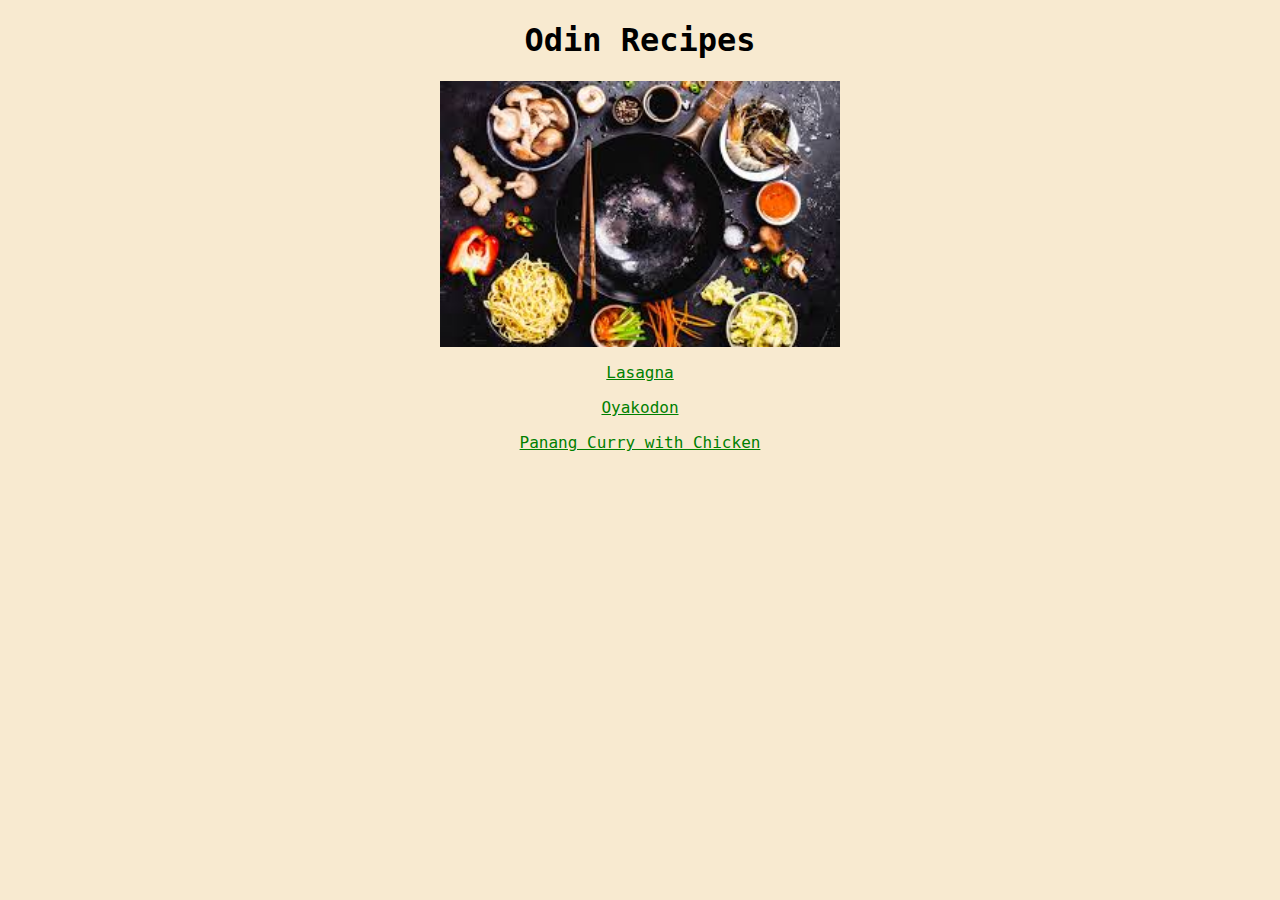
<file: index.html>
<!DOCTYPE html>
<html lang="en">
    <head>
        <meta charset="UTF-8">
        <meta http-equiv="X-UA-Compatible" content="IE=edge">
        <meta name="viewport" content="width=device-width, initial-scale=1.0">
        <link rel="stylesheet" href="style.css">
        <title>Odin Recipes</title>
    </head>
    <body>
        <h1 class="header">Odin Recipes</h1>
        <img class="image center" src="./images/cooking.jpeg" alt="table with pan and stuff">
        <p class="recipe"><a href="./recipes/lasagna.html">Lasagna</a></p>
        <p class="recipe"><a href="./recipes/Oyakodon.html">Oyakodon</a></p>
        <p class="recipe"><a href="./recipes/Panang.html">Panang Curry with Chicken</a></p>
        
    </body>
</html>
</file>
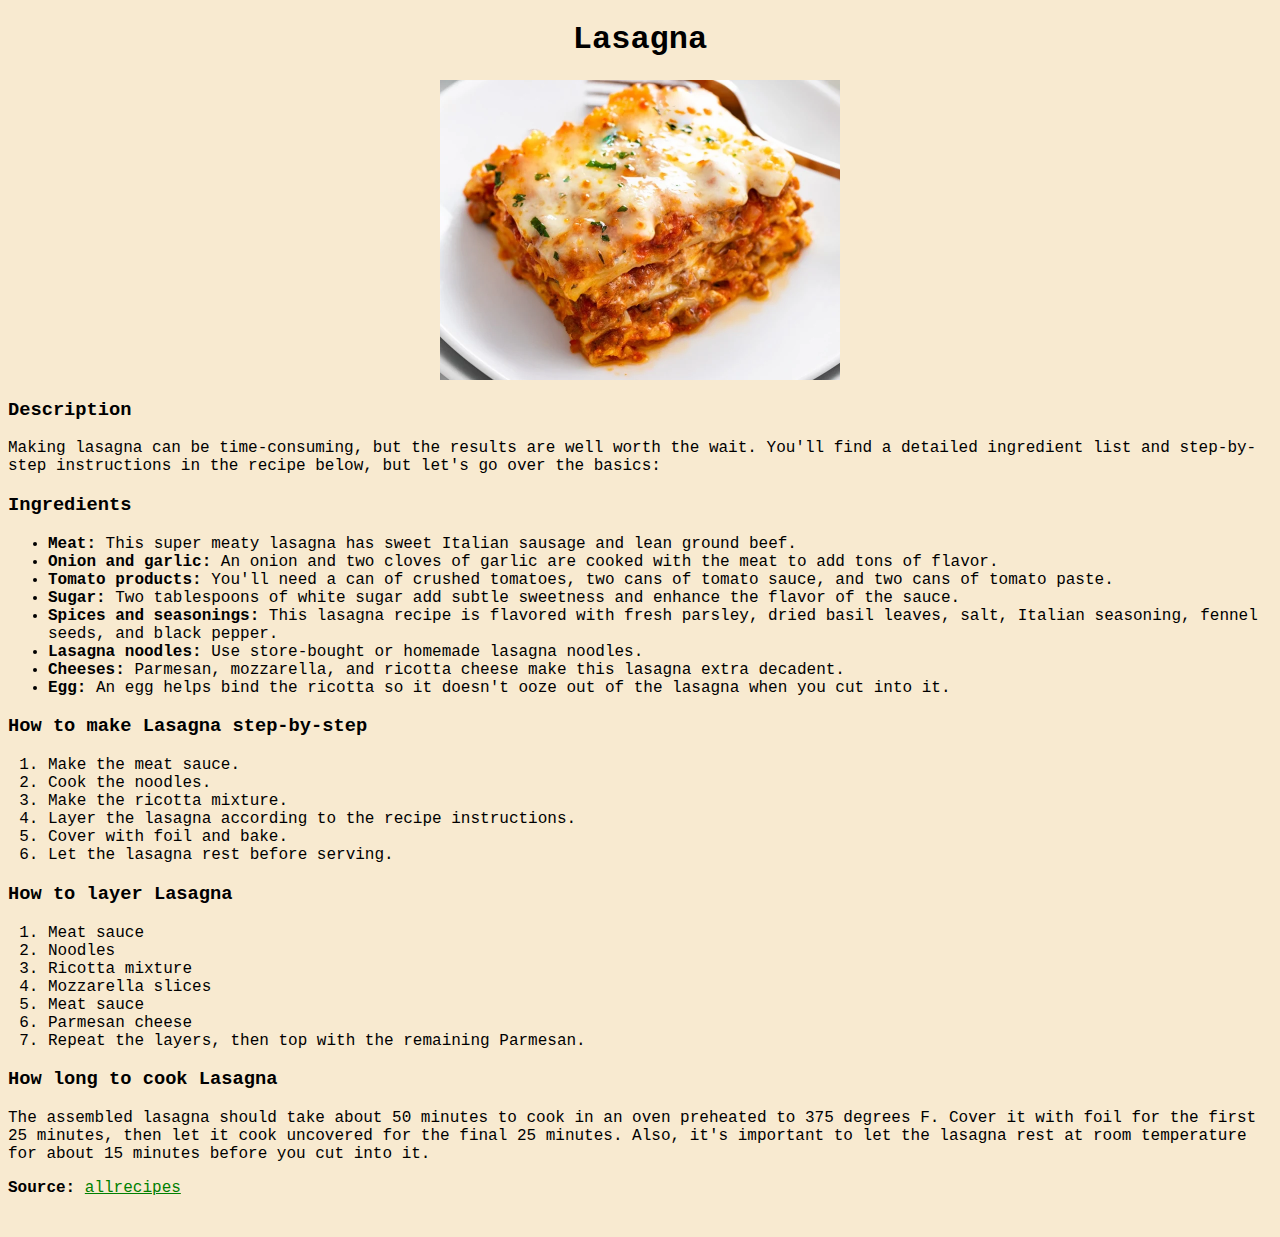
<file: recipes/lasagna.html>
<!DOCTYPE html>
<html lang="en">
    <head>
        <meta charset="UTF-8">
        <meta http-equiv="X-UA-Compatible" content="IE=edge">
        <meta name="viewport" content="width=device-width, initial-scale=1.0">
        <link rel="stylesheet" href="../style.css">
        <title>Lasagna</title>
    </head>
    <body>
        <h1 class="header">Lasagna</h1>
        <img src="../images/Lasagna.jpg" alt="Lasagna image" class="image center">
        <h3>Description</h3>
        <p>Making lasagna can be time-consuming, but the results are well worth the wait. You'll find a detailed ingredient list and step-by-step instructions in the recipe below, but let's go over the basics:</p>
        <h3>Ingredients</h3>
        <ul>
            <li><strong>Meat:</strong> This super meaty lasagna has sweet Italian sausage and lean ground beef.</li>
            <li><strong>Onion and garlic:</strong> An onion and two cloves of garlic are cooked with the meat to add tons of flavor.</li>
            <li><strong>Tomato products:</strong> You'll need a can of crushed tomatoes, two cans of tomato sauce, and two cans of tomato paste.</li>
            <li><strong>Sugar:</strong> Two tablespoons of white sugar add subtle sweetness and enhance the flavor of the sauce.</li>
            <li><strong>Spices and seasonings:</strong> This lasagna recipe is flavored with fresh parsley, dried basil leaves, salt, Italian seasoning, fennel seeds, and black pepper.</li>
            <li><strong>Lasagna noodles:</strong> Use store-bought or homemade lasagna noodles.</li>
            <li><strong>Cheeses:</strong> Parmesan, mozzarella, and ricotta cheese make this lasagna extra decadent.</li>
            <li><strong>Egg:</strong> An egg helps bind the ricotta so it doesn't ooze out of the lasagna when you cut into it.</li>
        </ul>
        <h3>How to make Lasagna step-by-step</h3>
        <ol>
            <li>Make the meat sauce.</li>
            <li>Cook the noodles.</li>
            <li>Make the ricotta mixture.</li>
            <li>Layer the lasagna according to the recipe instructions.</li>
            <li>Cover with foil and bake.</li>
            <li>Let the lasagna rest before serving.</li>
        </ol>
        <h3>How to layer Lasagna</h3>
        <ol>
            <li>Meat sauce</li>
            <li>Noodles</li>
            <li>Ricotta mixture</li>
            <li>Mozzarella slices</li>
            <li>Meat sauce</li>
            <li>Parmesan cheese</li>
            <li>Repeat the layers, then top with the remaining Parmesan.</li>
        </ol>
        <h3>How long to cook Lasagna</h3>
        <p>The assembled lasagna should take about 50 minutes to cook in an oven preheated to 375 degrees F. Cover it with foil for the first 25 minutes, then let it cook uncovered for the final 25 minutes. Also, it's important to let the lasagna rest at room temperature for about 15 minutes before you cut into it.</p>
        <p><strong>Source: </strong><a href="https://www.allrecipes.com/recipe/23600/worlds-best-lasagna/">allrecipes</a></p>
    </body>
</html>
</file>
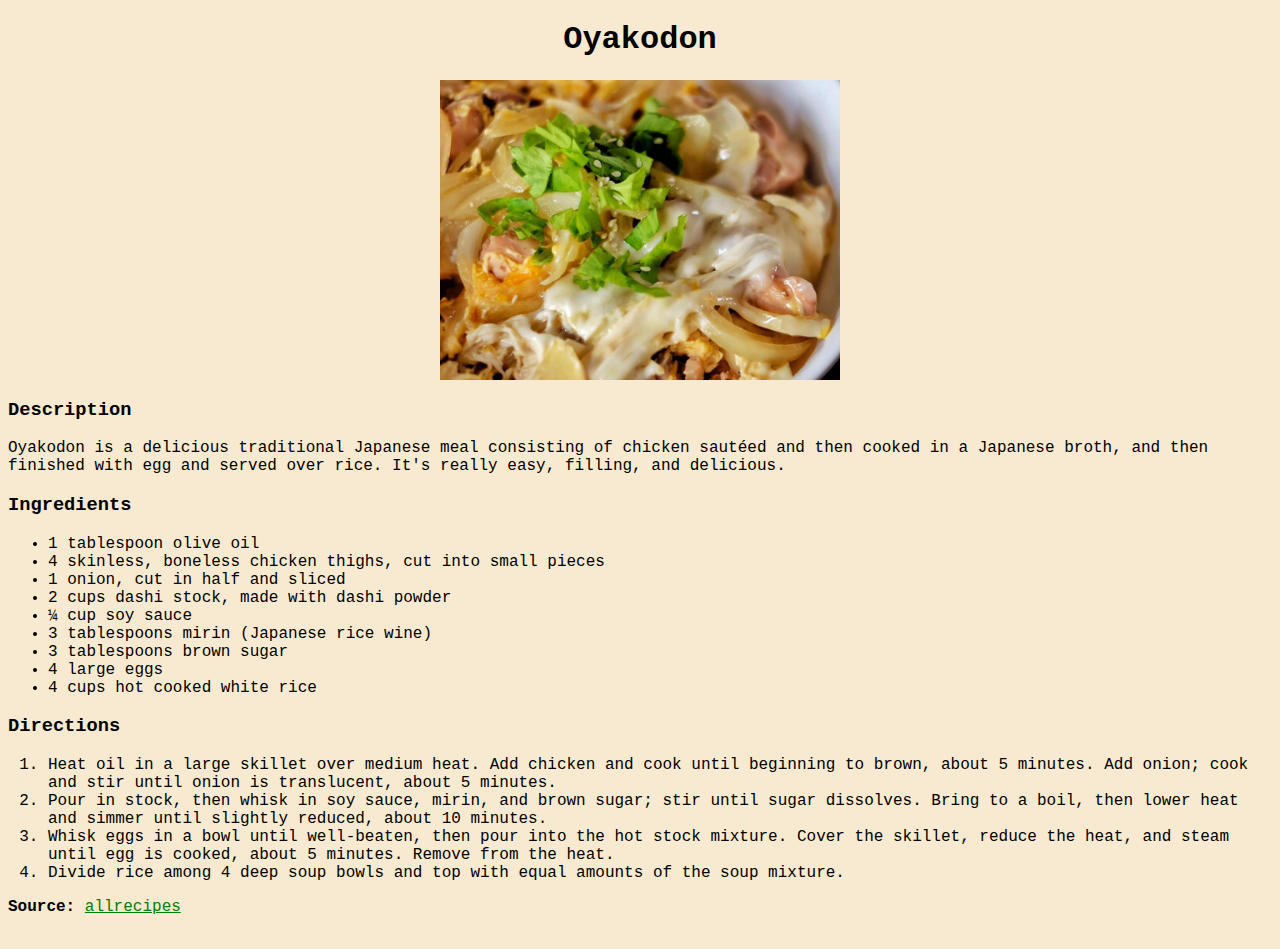
<file: recipes/Oyakodon.html>
<!DOCTYPE html>
<html lang="en">
    <head>
        <meta charset="UTF-8">
        <meta http-equiv="X-UA-Compatible" content="IE=edge">
        <meta name="viewport" content="width=device-width, initial-scale=1.0">
        <link rel="stylesheet" href="../style.css">
        <title>Oyakodon</title>
    </head>
    <body>
        <h1 class="header">Oyakodon</h1>
        <img src="../images/Oyakodon.jpg" alt="Oyakodon image" class="image center">
        <h3>Description</h3>
        <p>Oyakodon is a delicious traditional Japanese meal consisting of chicken sautéed and then cooked in a Japanese broth, and then finished with egg and served over rice. It's really easy, filling, and delicious.</p>
        <h3>Ingredients</h3>
        <ul>
            <li>1 tablespoon olive oil</li>
            <li>4 skinless, boneless chicken thighs, cut into small pieces</li>
            <li>1 onion, cut in half and sliced</li>
            <li>2 cups dashi stock, made with dashi powder</li>
            <li>¼ cup soy sauce</li>
            <li>3 tablespoons mirin (Japanese rice wine)</li>
            <li>3 tablespoons brown sugar</li>
            <li>4 large eggs</li>
            <li>4 cups hot cooked white rice</li>
        </ul>
        <h3>Directions</h3>
        <ol>
            <li>Heat oil in a large skillet over medium heat. Add chicken and cook until beginning to brown, about 5 minutes. Add onion; cook and stir until onion is translucent, about 5 minutes.</li>
            <li>Pour in stock, then whisk in soy sauce, mirin, and brown sugar; stir until sugar dissolves. Bring to a boil, then lower heat and simmer until slightly reduced, about 10 minutes.</li>
            <li>Whisk eggs in a bowl until well-beaten, then pour into the hot stock mixture. Cover the skillet, reduce the heat, and steam until egg is cooked, about 5 minutes. Remove from the heat.</li>
            <li>Divide rice among 4 deep soup bowls and top with equal amounts of the soup mixture.</li>
        </ol>
        <p><strong>Source: </strong><a href="https://www.allrecipes.com/recipe/128589/oyakodon-japanese-chicken-and-egg-rice-bowl/">allrecipes</a></p>
    </body>
</html>
</file>
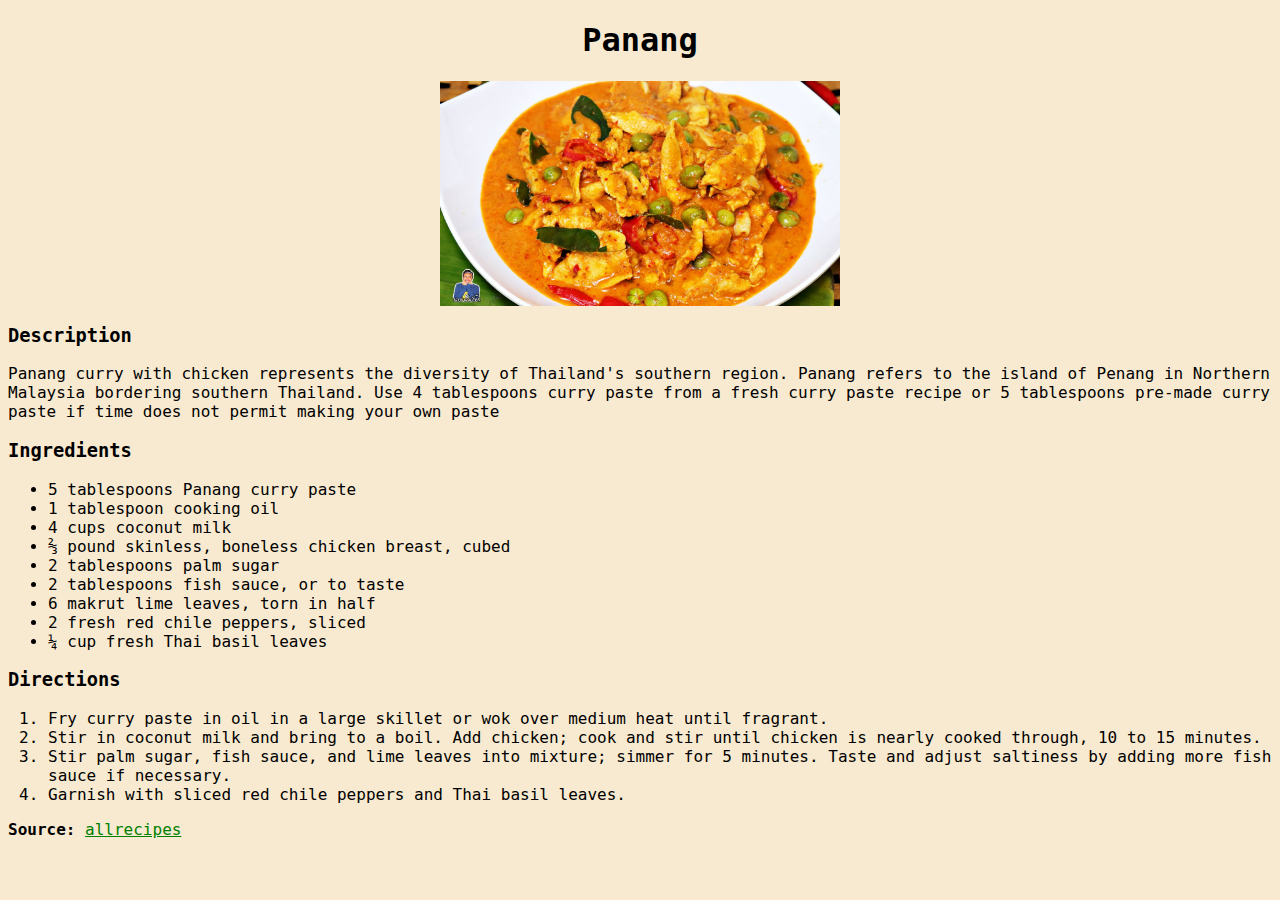
<file: recipes/Panang.html>
<!DOCTYPE html>
<html lang="en">
    <head>
        <meta charset="UTF-8">
        <meta http-equiv="X-UA-Compatible" content="IE=edge">
        <meta name="viewport" content="width=device-width, initial-scale=1.0">
        <link rel="stylesheet" href="../style.css">
        <title>Panang</title>
    </head>
    <body>
        <h1 class="header">Panang</h1>
        <img class="image center" src="../images/Panang.jpg" alt="Panang image">
        <h3>Description</h3>
        <p>Panang curry with chicken represents the diversity of Thailand's southern region. Panang refers to the island of Penang in Northern Malaysia bordering southern Thailand. Use 4 tablespoons curry paste from a fresh curry paste recipe or 5 tablespoons pre-made curry paste if time does not permit making your own paste</p>
        <h3>Ingredients</h3>
        <ul>
            <li>5 tablespoons Panang curry paste</li>
            <li>1 tablespoon cooking oil</li>
            <li>4 cups coconut milk</li>
            <li>⅔ pound skinless, boneless chicken breast, cubed</li>
            <li>2 tablespoons palm sugar</li>
            <li>2 tablespoons fish sauce, or to taste</li>
            <li>6 makrut lime leaves, torn in half</li>
            <li>2 fresh red chile peppers, sliced</li>
            <li>¼ cup fresh Thai basil leaves</li>
        </ul>
        <h3>Directions</h3>
        <ol>
            <li>Fry curry paste in oil in a large skillet or wok over medium heat until fragrant.</li>
            <li>Stir in coconut milk and bring to a boil. Add chicken; cook and stir until chicken is nearly cooked through, 10 to 15 minutes.</li>
            <li>Stir palm sugar, fish sauce, and lime leaves into mixture; simmer for 5 minutes. Taste and adjust saltiness by adding more fish sauce if necessary.</li>
            <li>Garnish with sliced red chile peppers and Thai basil leaves.</li>
        </ol>
        <p><strong>Source: </strong><a href="https://www.allrecipes.com/recipe/213947/panang-curry-with-chicken/">allrecipes</a></p>
    </body>
</html>
</file>
<file: style.css>
* {
    background-color: rgb(248, 234, 208);
    font-family: 'Monaco', monospace;
}
.header, .recipe{
    text-align: center;

}

.image {
    height: auto;
    width: 400px;
    text-align: center;
}

.center {
    display: block;
    margin-left: auto;
    margin-right: auto;
  }

/* unvisited link */
a:link {
    color: green;
  }
  
  /* visited link */
  a:visited {
    color: green;
  }
  
  /* mouse over link */
  a:hover {
    color: red;
  }
  
  /* selected link */
  a:active {
    color: yellow;
  }
</file>
